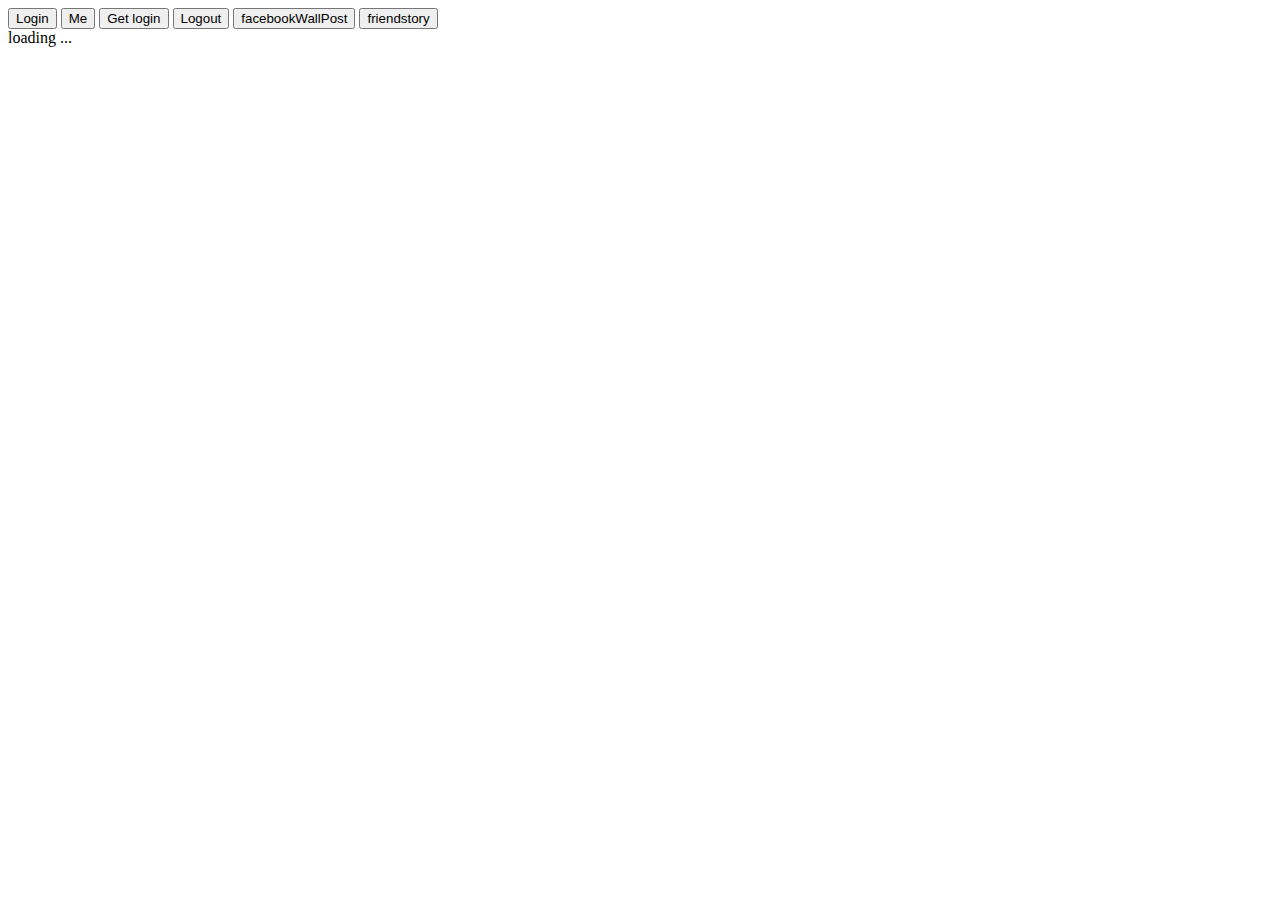
<file: www/facebook-example.html>
<!DOCTYPE html>
<html>
	<head>
    </head>
	<body>
		<button onclick="login()">Login</button>
		<button onclick="me()">Me</button>
		<!--<button onclick="getSession()">Get session</button>-->
		<button onclick="getLoginStatus()">Get login</button>
		<button onclick="logout()">Logout</button>
		<button onclick="facebookWallPost()">facebookWallPost</button>
		<button onclick="publishStoryFriend()">friendstory</button>
        
        <div id="data">loading ...</div>
        
        <!--<script src="http://localhost:8080/target/target-script-min.js#anonymous"></script>-->
        <div id="fb-root"></div>
        <!-- cordova -->
		<script src="cordova.js"></script>
	    <!-- cordova facebook plugin -->
		<script src="js/plugins/cdv-plugin-fb-connect.js"></script>
	    <!-- facebook js sdk -->
		<script src="js/plugins/facebook-js-sdk.js"></script>
        
		<script>
             <!-- These are the notifications that are displayed to the user through pop-ups if the above JS files does not exist in the same directory-->
            if ((typeof cordova == 'undefined') && (typeof Cordova == 'undefined')) alert('Cordova variable does not exist. Check that you have included cordova.js correctly');
            if (typeof CDV == 'undefined') alert('CDV variable does not exist. Check that you have included cdv-plugin-fb-connect.js correctly');
            if (typeof FB == 'undefined') alert('FB variable does not exist. Check that you have included the Facebook JS SDK file.');
            
            FB.Event.subscribe('auth.login', function(response) {
                               alert('auth.login event');
                               });
            
            FB.Event.subscribe('auth.logout', function(response) {
                               alert('auth.logout event');
                               });
            
            FB.Event.subscribe('auth.sessionChange', function(response) {
                               alert('auth.sessionChange event');
                               });
            
            FB.Event.subscribe('auth.statusChange', function(response) {
                               alert('auth.statusChange event');
                               });
            
            /*function getSession() {
                alert("session: " + JSON.stringify(FB.getSession()));
            }
            */
            function getLoginStatus() {
                FB.getLoginStatus(function(response) {
                                  if (response.status == 'connected') {
                                  alert('logged in');
                                  } else {
                                  alert('not logged in');
                                  }
                                  });
            }
            var friendIDs = [];
			var fdata;
            function me() {
                FB.api('/me/friends', { fields: 'id, name, picture' },  function(response) {
                       if (response.error) {
                       alert(JSON.stringify(response.error));
                       } else {
                       var data = document.getElementById('data');
					   fdata=response.data;
					   console.log("fdata: "+fdata);
                       response.data.forEach(function(item) {
                                             var d = document.createElement('div');
                                             d.innerHTML = "<img src="+item.picture+"/>"+item.name;
                                             data.appendChild(d);
                                             });
                       }
					var friends = response.data;
					console.log(friends.length); 
					for (var k = 0; k < friends.length && k < 200; k++) {
				        var friend = friends[k];
				        var index = 1;

				        friendIDs[k] = friend.id;
				        //friendsInfo[k] = friend;
					}
					console.log("friendId's: "+friendIDs);
                       });
            }
            
            function logout() {
                FB.logout(function(response) {
                          alert('logged out');
                          });
            }
            
            function login() {
                FB.login(
                         function(response) {
                             if (response.session) {
                                alert('logged in');
                             } else {
                                alert('not logged in');
                             }
                         },
                         { scope: "email" }
                     );
            }
			
			
			function facebookWallPost() {
			    console.log('Debug 1');
				var params = {
				    method: 'feed',
				    name: 'Facebook Dialogs',
				    link: 'https://developers.facebook.com/docs/reference/dialogs/',
				    picture: 'http://fbrell.com/f8.jpg',
				    caption: 'Reference Documentation',
				    description: 'Dialogs provide a simple, consistent interface for applications to interface with users.'
				  };
				console.log(params);
			    FB.ui(params, function(obj) { console.log(obj);});
			}
            
			function publishStoryFriend() {
				randNum = Math.floor ( Math.random() * friendIDs.length ); 

				var friendID = friendIDs[randNum];
				if (friendID == undefined){
					alert('please click the me button to get a list of friends first');
				}else{
			    	console.log("friend id: " + friendID );
			        console.log('Opening a dialog for friendID: ', friendID);
			        var params = {
			        	method: 'feed',
			            to: friendID.toString(),
			            name: 'Facebook Dialogs',
			            link: 'https://developers.facebook.com/docs/reference/dialogs/',
			            picture: 'http://fbrell.com/f8.jpg',
			            caption: 'Reference Documentation',
			            description: 'Dialogs provide a simple, consistent interface for applications to interface with users.'
			     	};
					FB.ui(params, function(obj) { console.log(obj);});
			    }
			}
            
            document.addEventListener('deviceready', function() {
                                      try {
                                      alert('Device is ready! Make sure you set your app_id below this alert.');
                                      navigator.splashscreen.hide();
                                      FB.init({ appId: "532712990083039", nativeInterface: CDV.FB, useCachedDialogs: false });
                                      document.getElementById('data').innerHTML = "";
                                      } catch (e) {
                                      alert(e);
                                      }
                                      }, false);
            </script>
        <div id="log"></div>
	</body>
</html>
</file>
